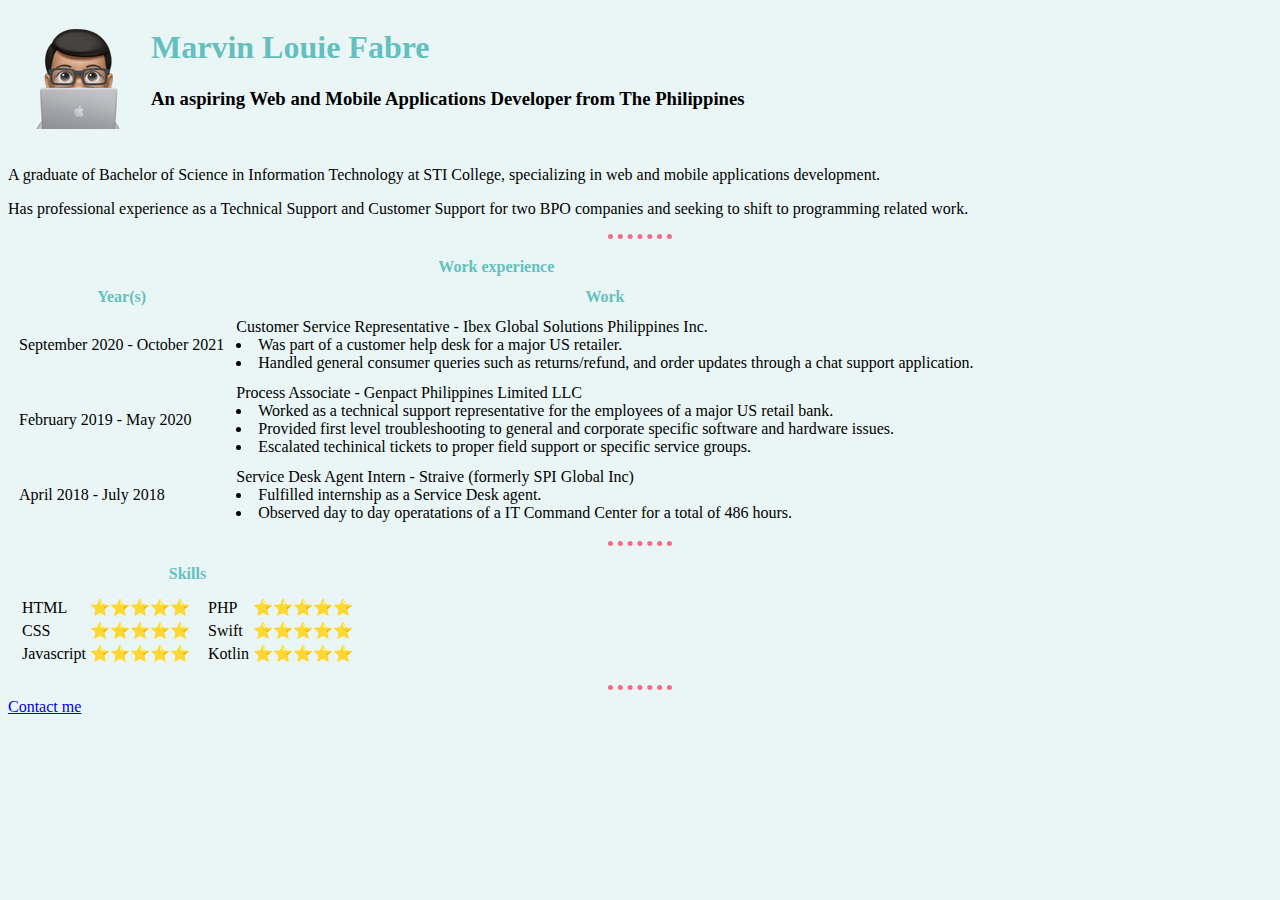
<file: index.html>
<html>
    <head>
        <title>mrvnfbr10.com</title>
        <meta charset="utf-8">
        <link rel="stylesheet" href="assets/css/styles.css">
    </head>
    <body>
        <table cellspacing="20">
            <tr>
                <td><img src="assets/img/icon100px.png" alt=""></td>
                <td><h1>Marvin Louie Fabre </h1>
                    <h3>An aspiring Web and Mobile Applications Developer from The Philippines</h3>
                </tr>
        </table>
        <p>A graduate of Bachelor of Science in Information Technology at STI College, specializing in web and mobile applications development.</p>
        <p>Has professional experience as a Technical Support and Customer Support for two BPO companies and seeking to shift to programming related work.</p></td>
        <hr>
        <table cellspacing="10">
            <thead>
                <tr>
                    <th colspan="2">Work experience</th>
                </tr>
                <tr>
                    <th>Year(s)</th>
                    <th>Work</th>
                </tr>
            </thead>
            <tbody>
                <td>September 2020 - October 2021</td>
                <td>
                    Customer Service Representative - Ibex Global Solutions Philippines Inc.
                    <li>Was part of a customer help desk for a major US retailer. </li>
                    <li>Handled general consumer queries such as returns/refund, and order updates through a chat support application. </li>
                </td>
                <tr>
                <td>February 2019 - May 2020</td>
                <td>Process Associate - Genpact Philippines Limited LLC
                    <li>Worked as a technical support representative for the employees of a major US retail bank.</li>
                    <li>Provided first level troubleshooting to general and corporate specific software and hardware issues.</li>
                    <li>Escalated techinical tickets to proper field support or specific service groups.</li>
                </td>
                </tr>
                <td>April 2018 - July 2018</td>
                <td>
                    Service Desk Agent Intern - Straive (formerly SPI Global Inc)
                    <li>Fulfilled internship as a Service Desk agent.</li>
                    <li>Observed day to day operatations of a IT Command Center for a total of 486 hours.</li>
                </td>
            </tbody>
        </table>
        <hr>
        <table cellspacing="10">
            <thead>
                <tr>
                    <th colspan="2">Skills</th>
                </tr>
            </thead>
            <tbody>
                <tr>
                    <td>
                        <table>
                            <tr>
                                <td>HTML</td>
                                <td>⭐️⭐️⭐️⭐️⭐️</td>
                            </tr>
                            <tr>
                                <td>CSS</td>
                                <td>⭐️⭐️⭐️⭐️⭐️</td>
                            </tr>
                            <tr>
                                <td>Javascript</td>
                                <td>⭐️⭐️⭐️⭐️⭐️</td>
                            </tr>
                        </table>
                    </td>
                    <td>
                        <table>
                            <tr>
                                <td>PHP</td>
                                <td>⭐️⭐️⭐️⭐️⭐️</td>
                            </tr>
                            <tr>
                                <td>Swift</td>
                                <td>⭐️⭐️⭐️⭐️⭐️</td>
                            </tr>
                            <tr>
                                <td>Kotlin</td>
                                <td>⭐️⭐️⭐️⭐️⭐️</td>
                            </tr>
                        </table>
                    </td>
                </tr>  
            </tbody>
        </table>
        <hr>
        <a href="contact.html">Contact me</a>
    </body>
</html>
</file>
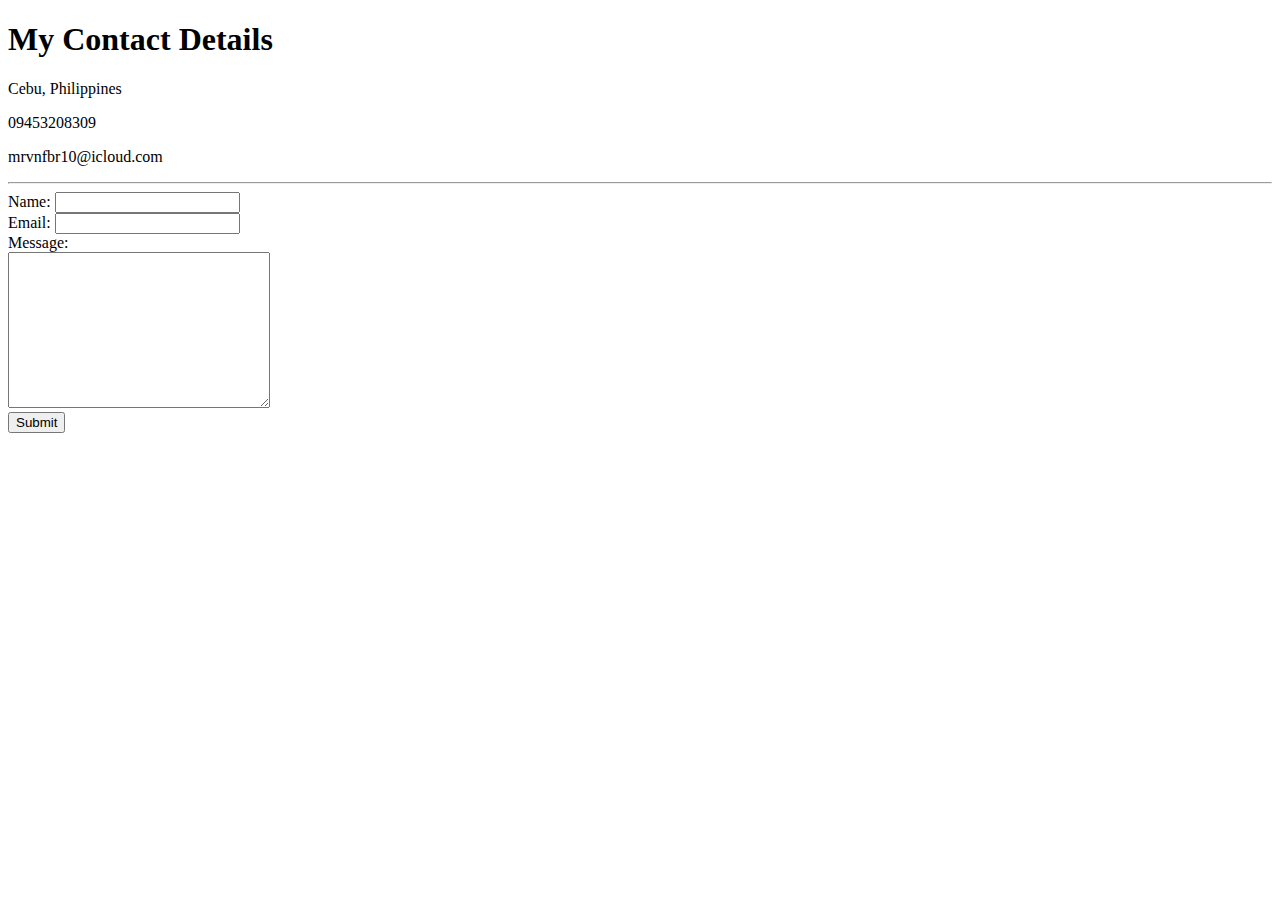
<file: contact.html>
<!DOCTYPE html>
<html>
    <head>
        <title>mrvnfbr10 - Contact Me</title>
        <meta charset="utf-8">
    </head>
    <body>
        <h1>My Contact Details</h1>
        <p>Cebu, Philippines</p>
        <p>09453208309</p>
        <p>mrvnfbr10@icloud.com</p>
        <hr>
        <form class="" action="mailto:mrvnfbr10@icloud.com" method="post" enctype="text/plain"> 
            <label>Name:</label>
            <input type="text" name="yourName" id=""><br>
            <label>Email:</label>
            <input type="email" name="yourEmail"><br>
            <label>Message:</label><br>
            <textarea name="yourMessage" id="" cols="30" rows="10"></textarea><br>
            <input type="submit">
        </form>
    </body>
</html>
</file>
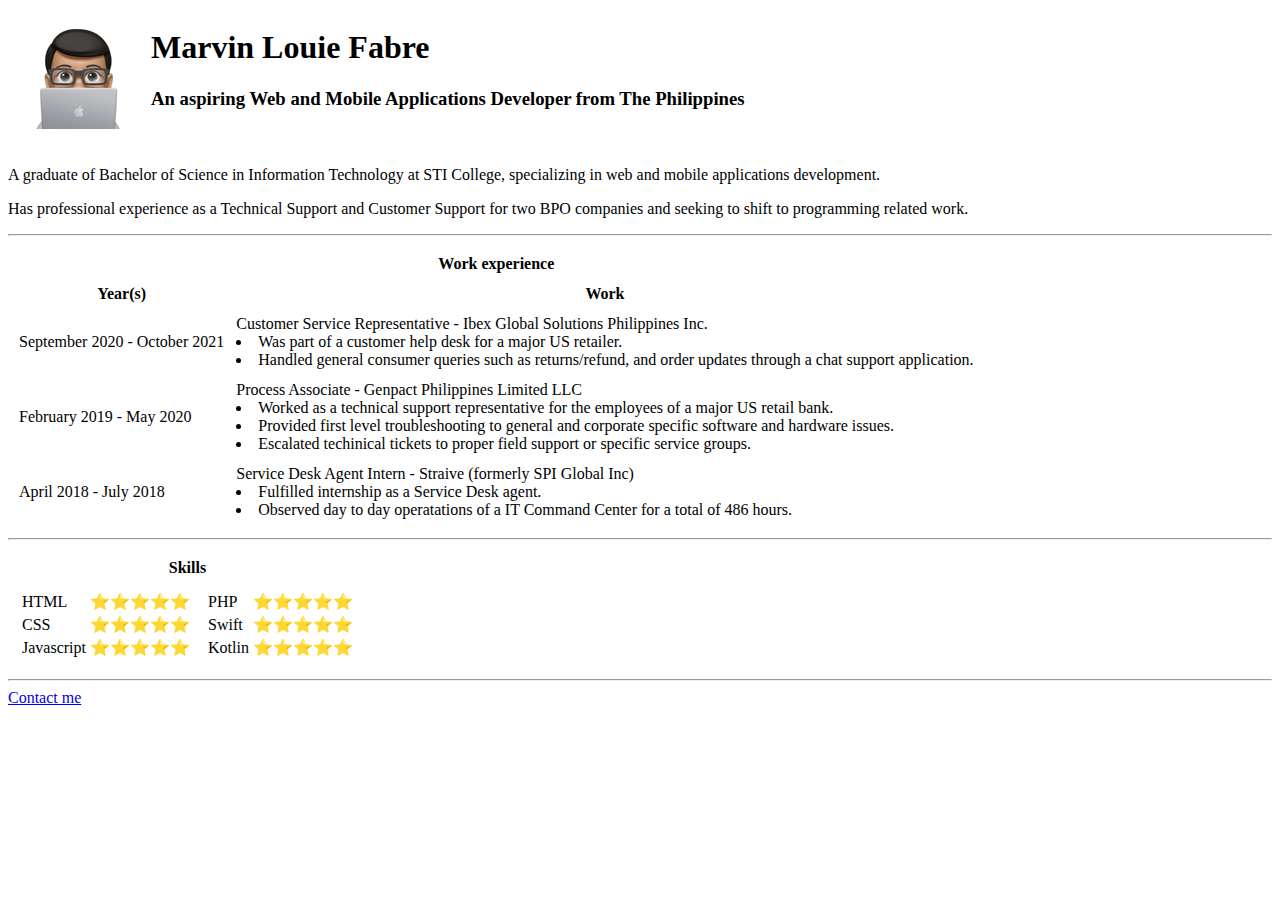
<file: home.html>
<html>
    <head>
        <title>mrvnfbr10.com</title>
        <meta charset="utf-8">
    </head>
    <body>
        <table cellspacing="20">
            <tr>
                <td><img src="assets/img/icon100px.png" alt=""></td>
                <td><h1>Marvin Louie Fabre </h1>
                    <h3>An aspiring Web and Mobile Applications Developer from The Philippines</h3>
                </tr>
        </table>
        <p>A graduate of Bachelor of Science in Information Technology at STI College, specializing in web and mobile applications development.</p>
        <p>Has professional experience as a Technical Support and Customer Support for two BPO companies and seeking to shift to programming related work.</p></td>
        <hr>
        <table cellspacing="10">
            <thead>
                <tr>
                    <th colspan="2">Work experience</th>
                </tr>
                <tr>
                    <th>Year(s)</th>
                    <th>Work</th>
                </tr>
            </thead>
            <tbody>
                <td>September 2020 - October 2021</td>
                <td>
                    Customer Service Representative - Ibex Global Solutions Philippines Inc.
                    <li>Was part of a customer help desk for a major US retailer. </li>
                    <li>Handled general consumer queries such as returns/refund, and order updates through a chat support application. </li>
                </td>
                <tr>
                <td>February 2019 - May 2020</td>
                <td>Process Associate - Genpact Philippines Limited LLC
                    <li>Worked as a technical support representative for the employees of a major US retail bank.</li>
                    <li>Provided first level troubleshooting to general and corporate specific software and hardware issues.</li>
                    <li>Escalated techinical tickets to proper field support or specific service groups.</li>
                </td>
                </tr>
                <td>April 2018 - July 2018</td>
                <td>
                    Service Desk Agent Intern - Straive (formerly SPI Global Inc)
                    <li>Fulfilled internship as a Service Desk agent.</li>
                    <li>Observed day to day operatations of a IT Command Center for a total of 486 hours.</li>
                </td>
            </tbody>
        </table>
        <hr>
        <table cellspacing="10">
            <thead>
                <tr>
                    <th colspan="2">Skills</th>
                </tr>
            </thead>
            <tbody>
                <tr>
                    <td>
                        <table>
                            <tr>
                                <td>HTML</td>
                                <td>⭐️⭐️⭐️⭐️⭐️</td>
                            </tr>
                            <tr>
                                <td>CSS</td>
                                <td>⭐️⭐️⭐️⭐️⭐️</td>
                            </tr>
                            <tr>
                                <td>Javascript</td>
                                <td>⭐️⭐️⭐️⭐️⭐️</td>
                            </tr>
                        </table>
                    </td>
                    <td>
                        <table>
                            <tr>
                                <td>PHP</td>
                                <td>⭐️⭐️⭐️⭐️⭐️</td>
                            </tr>
                            <tr>
                                <td>Swift</td>
                                <td>⭐️⭐️⭐️⭐️⭐️</td>
                            </tr>
                            <tr>
                                <td>Kotlin</td>
                                <td>⭐️⭐️⭐️⭐️⭐️</td>
                            </tr>
                        </table>
                    </td>
                </tr>  
            </tbody>
        </table>
        <hr>
        <a href="contact.html">Contact me</a>
    </body>
</html>
</file>
<file: assets/css/styles.css>
body{
      background-color: #EAF6F6;
    }
hr{
        border-color: #F76B8A;
        border-style: dotted none none;
        border-width: 5px;
        height: 0px;
        width: 5%;
    }
h1, th{
    color: #66BFBF;
}
</file>
